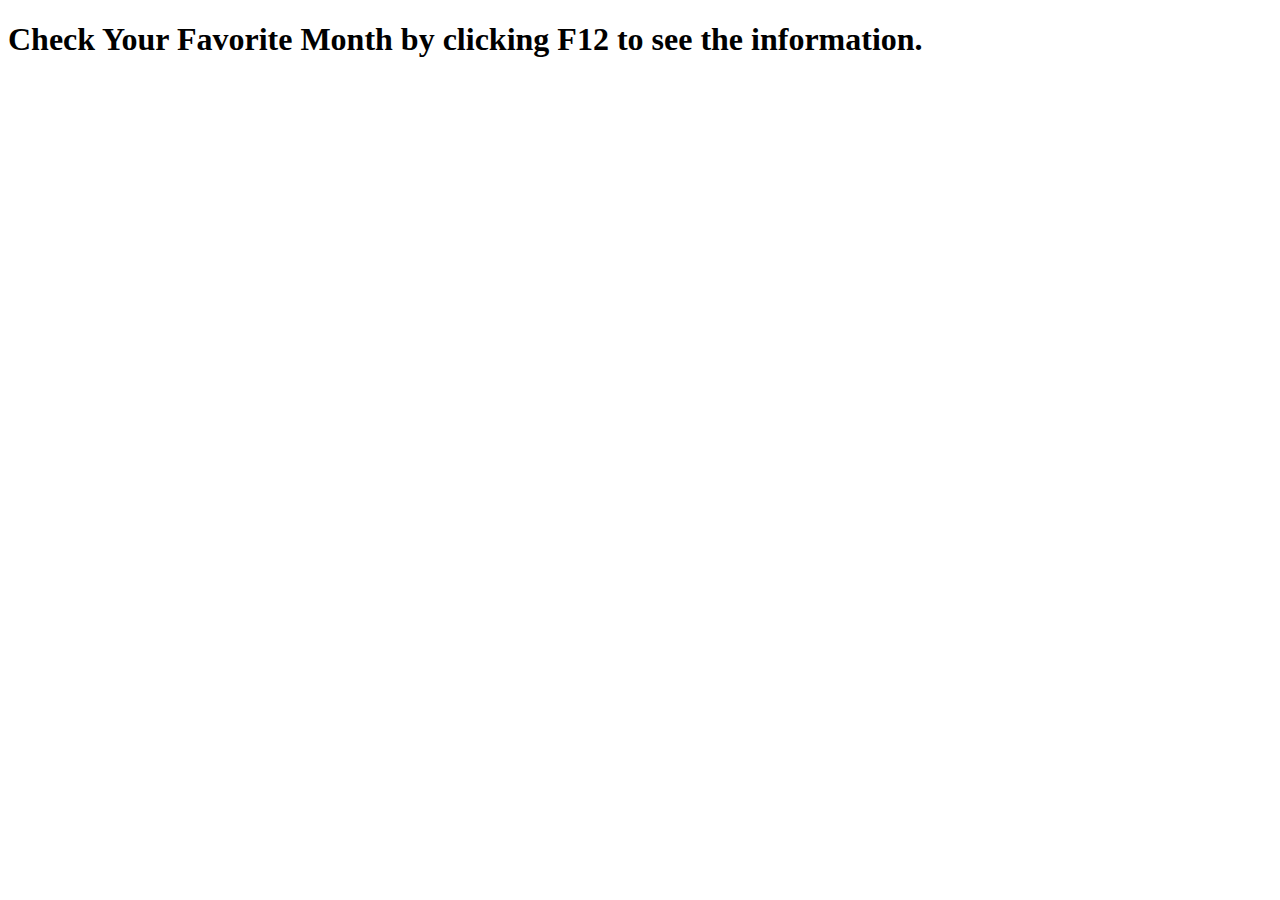
<file: wk4/index.html>
<!DOCTYPE html>
<html lang="en">
<head>
    <meta charset="UTF-8">
    <meta name="viewport" content="width=device-width, initial-scale=1.0">
    <title>Favorite Month Checker</title>
</head>
<body>
    <h1>Check Your Favorite Month by clicking F12 to see the information.</h1>
 <script src="switch.js"> </script>
</body>

</html>
</file>
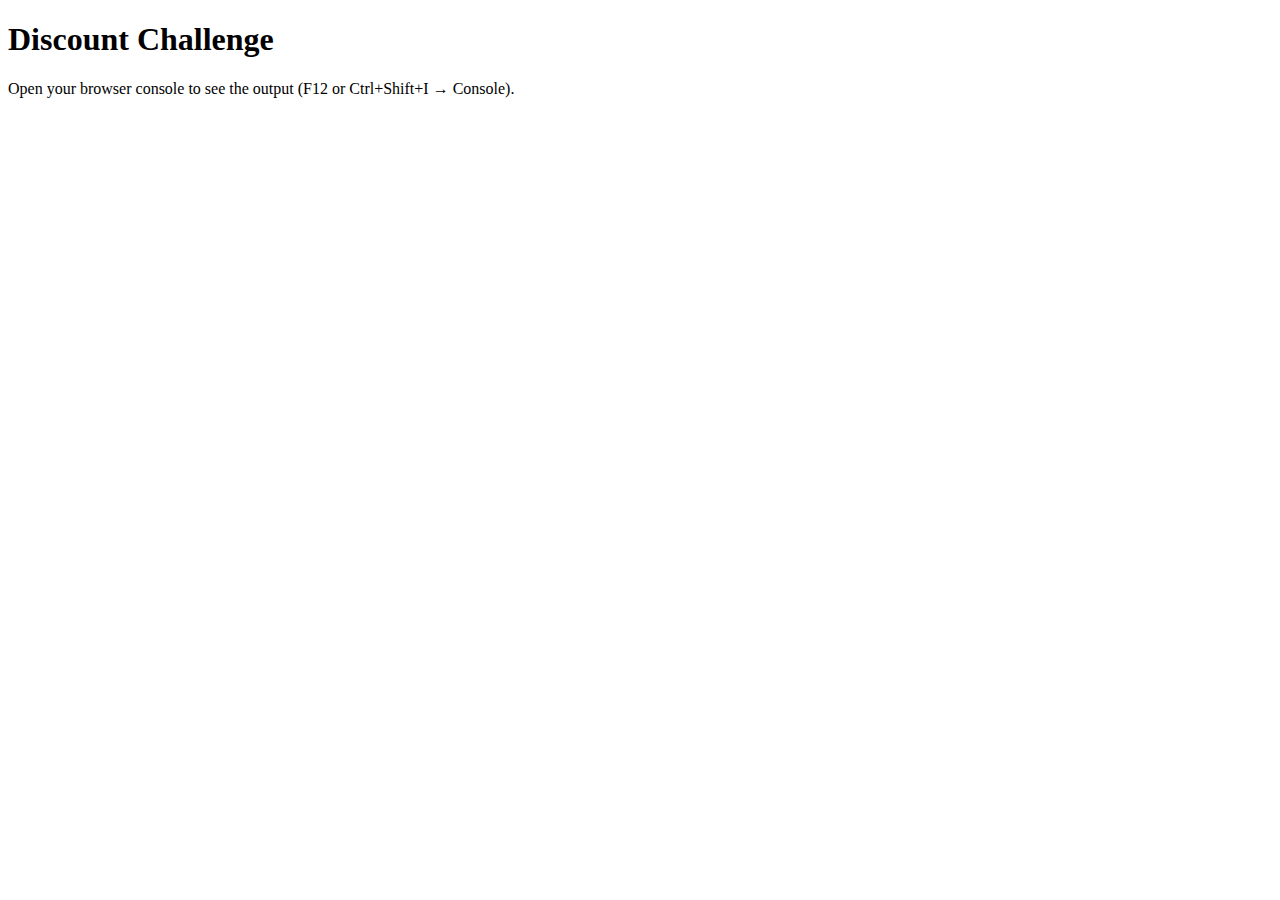
<file: discount.html>
<!DOCTYPE html>
<html lang="en">
<head>
  <meta charset="utf-8" />
  <title>Discount Challenge</title>
</head>
	<body>
		<h1>Discount Challenge</h1>
		<p>Open your browser console to see the 
  output (F12 or Ctrl+Shift+I → Console).</p>
  <script src="discount1.js"></script>
	</body>
</html>
</file>
